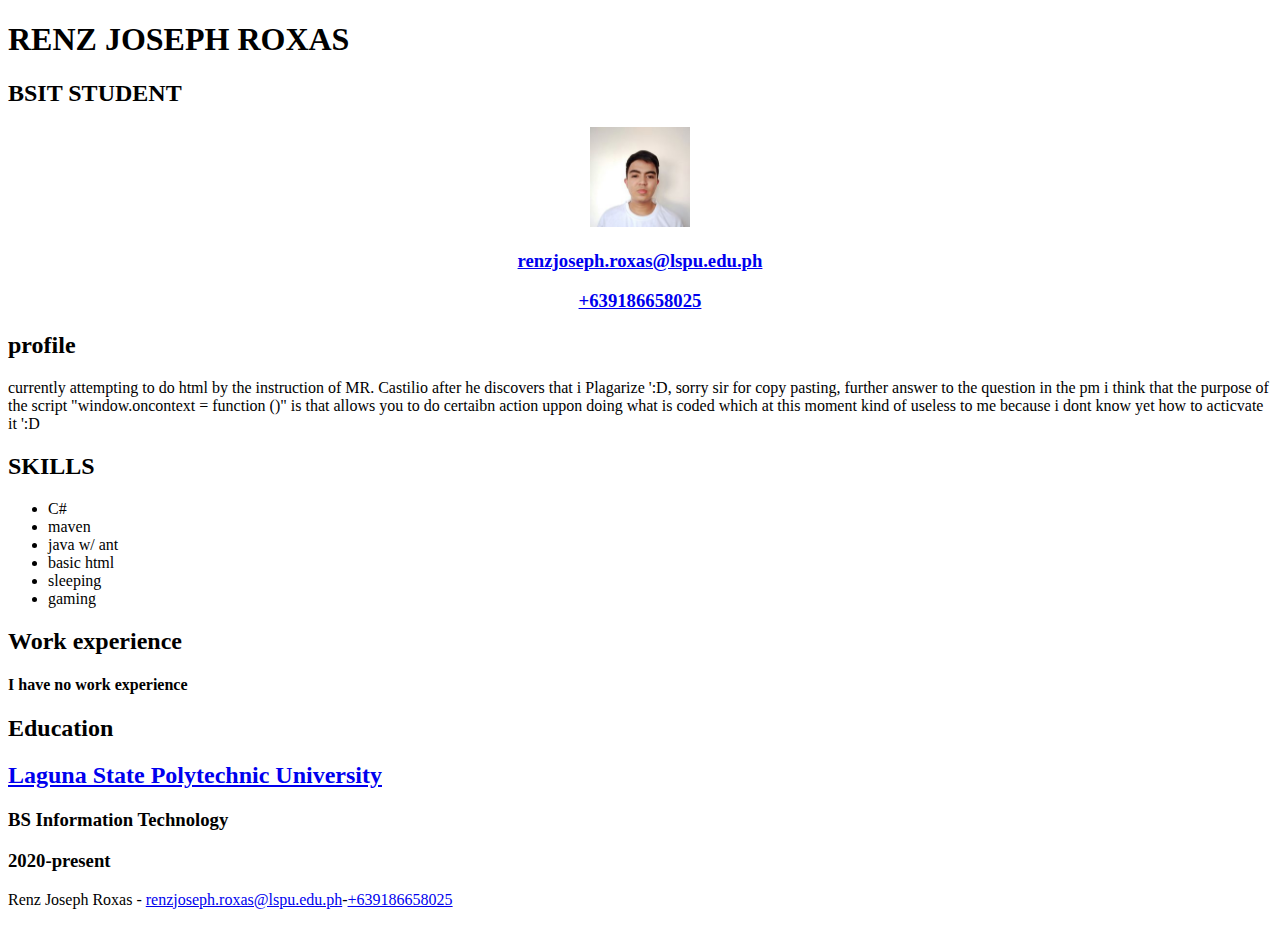
<file: index.html>
<!DOCTYPE html> 
<html>
    <head>
        <title>
            Renz Joseph Roxas|BSIT STUDENT|renzjoseph.roxas@lspu.edu.ph
        </title>
    </head>

    <body>
        
<div id="roxas_attempt_2" class="itep-203">
   <div id="me">
    <div id="organs">
        <div class="head">
            <div class="P Info">
                <h1>RENZ JOSEPH ROXAS</h1>
                <h2>BSIT STUDENT</h2>
            </div>

            <div class="S info">
                <div class="contact" style="text-align: center;">
                    <img src="Roxas, Renz Joseph Y.  (1).jpg" height="100" width="100">
                    <h3><a href="mailto:renzjoseph.roxas@lspu.edu.ph">renzjoseph.roxas@lspu.edu.ph</a></h3>
                    <h3><a href="tel:+639186658025">+639186658025</a></h3>
                </div>
            </div>
         </div> 
    </div>
    <div id="body">
        <div id="chest">
            <div class="heart">
                <div class="blood">
                    <div class="genes">
                        <h2>profile</h2>
                    </div>
                    <div class="cells">
                        <p class="" style="font-size: medium;">
                            currently attempting to do html by the instruction of MR. Castilio after he discovers that i Plagarize ':D, sorry sir for copy pasting, further answer to the question in the pm i think that the purpose of the script "window.oncontext = function ()" is that allows you to do certaibn action uppon doing what is coded which at this moment kind of useless to me because i dont know yet how to acticvate it ':D
                        </p>
                    </div>
                </div>
                <div class="skilltree">
                    <div class="skill title">
                        <h2>SKILLS</h2>
                    </div>
                    <div class="skill branch">
                        <ul class="skills">
                            <li>C#</li>
                            <li>maven</li>
                            <li>java w/ ant</li>
                            <li>basic html</li>
                            <li>sleeping</li>
                            <li>gaming</li>
                        </ul>
            </div>

        </div>
        <div class="lower">
            <div class="practices">
                <h2>Work experience</h2>

            </div>
            <div class="job" >
                <h4>I have no work experience</h4>
            </div>
        </div>
    </div>
        <div class="feet">
            <h2> Education</h2>
        </div>
        <div class="educ info">
            <a href="https://lspu.edu.ph/" target="_blank"> <h2>Laguna State Polytechnic University</h2></a>
            <h3>BS Information Technology</h3>
            <h3>2020-present</h3>
        </div>
    </div>
    </div>
    </div>
    </div>
    <div>
        <p>Renz Joseph Roxas - <a href="mailto:renzjoseph.roxas@lspu.edu.ph">renzjoseph.roxas@lspu.edu.ph</a>-<a href="cel:+629186658025">+639186658025</a></p>
    </div>
    </body>
</html>
</file>
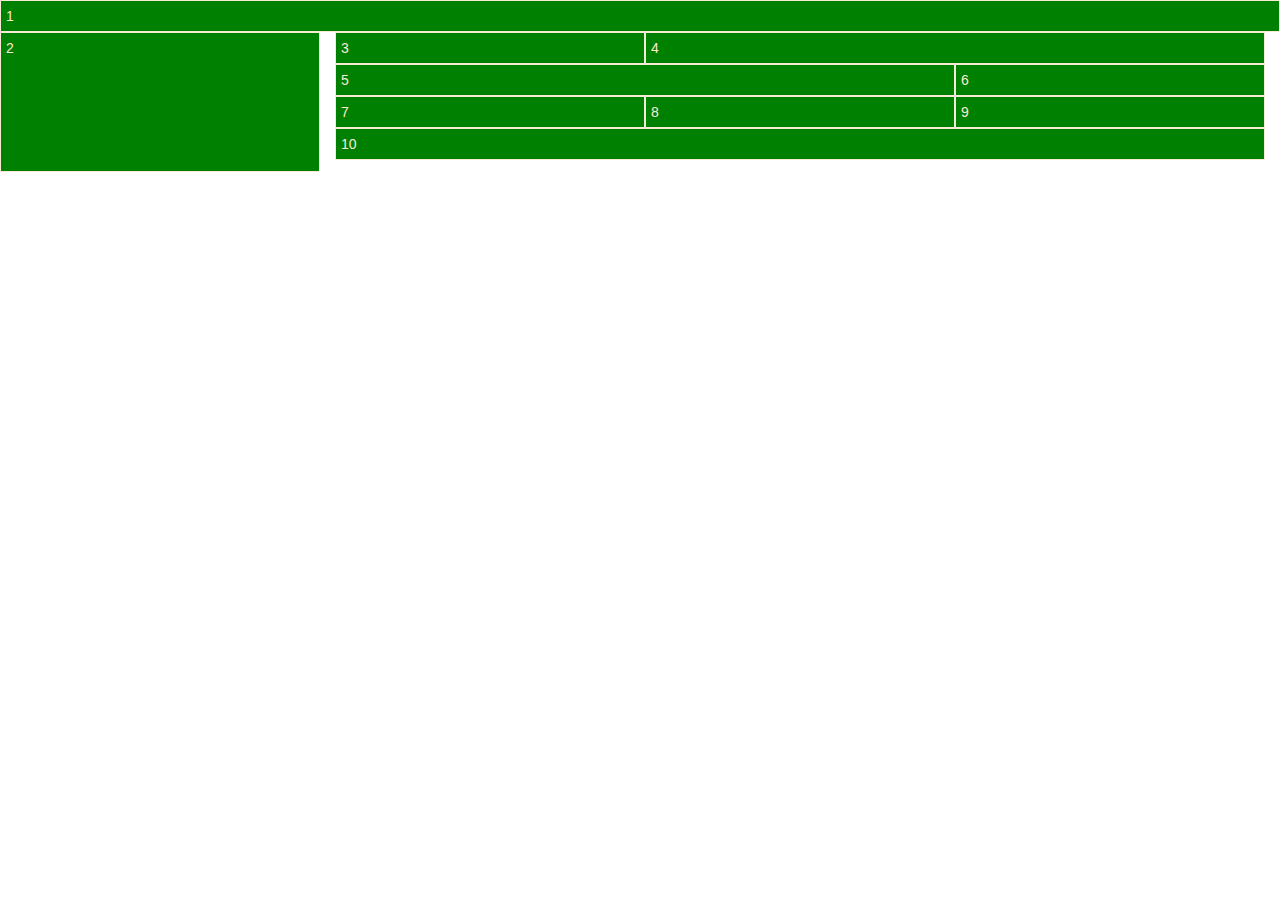
<file: activity6/index.html>
<!DOCTYPE html>
<html lang="en">
<head>
  <title>Bootstrap Example</title>
  <meta charset="utf-8">
  <meta name="viewport" content="width=device-width, initial-scale=1">
  <link rel="stylesheet" href="https://maxcdn.bootstrapcdn.com/bootstrap/3.4.1/css/bootstrap.min.css">
  <script src="https://ajax.googleapis.com/ajax/libs/jquery/3.6.0/jquery.min.js"></script>
  <script src="https://maxcdn.bootstrapcdn.com/bootstrap/3.4.1/js/bootstrap.min.js"></script>
</head>
<style>
    body{
        min-height: auto;
        min-width: auto;
        color: antiquewhite;
    }
    .div1,.div2{
        border: 1px;
        border-style: solid;
        border-color: antiquewhite;
        padding: 5px;
        background-color: green;
    
    }
    .div1{
        position:static;
    }
    .div2{
        height:140px;
    }
    .item{
        border: 1px;
        border-style: solid;
        border-color: antiquewhite;
        padding: 5px;
        background-color: green;
    }

</style>

<body>

<div class="container-fluid">
  
  <div class="row">
    <div class="div1 col-sm-12">1</div>
    <div class="div2 col-sm-3" >2</div>
    <div class="div3 col-sm-9">
        <div class="item col-sm-4">3</div>
        <div class="item col-sm-8" >4</div>
    </div>
    <div class="div4 col-sm-9">
        <div class="item col-sm-8">5</div>
        <div class="item col-sm-4">6</div>
    </div>
    <div class="div5 col-sm-9">
        <div class="item col-sm-4">7</div>
        <div class="item col-sm-4">8</div>
        <div class="item col-sm-4">9</div>
    </div>
    <div class="div6 col-sm-9">
        <div class="item col-sm-12">10</div>
    </div>
  </div>
</div>

</body>
</html>
</file>
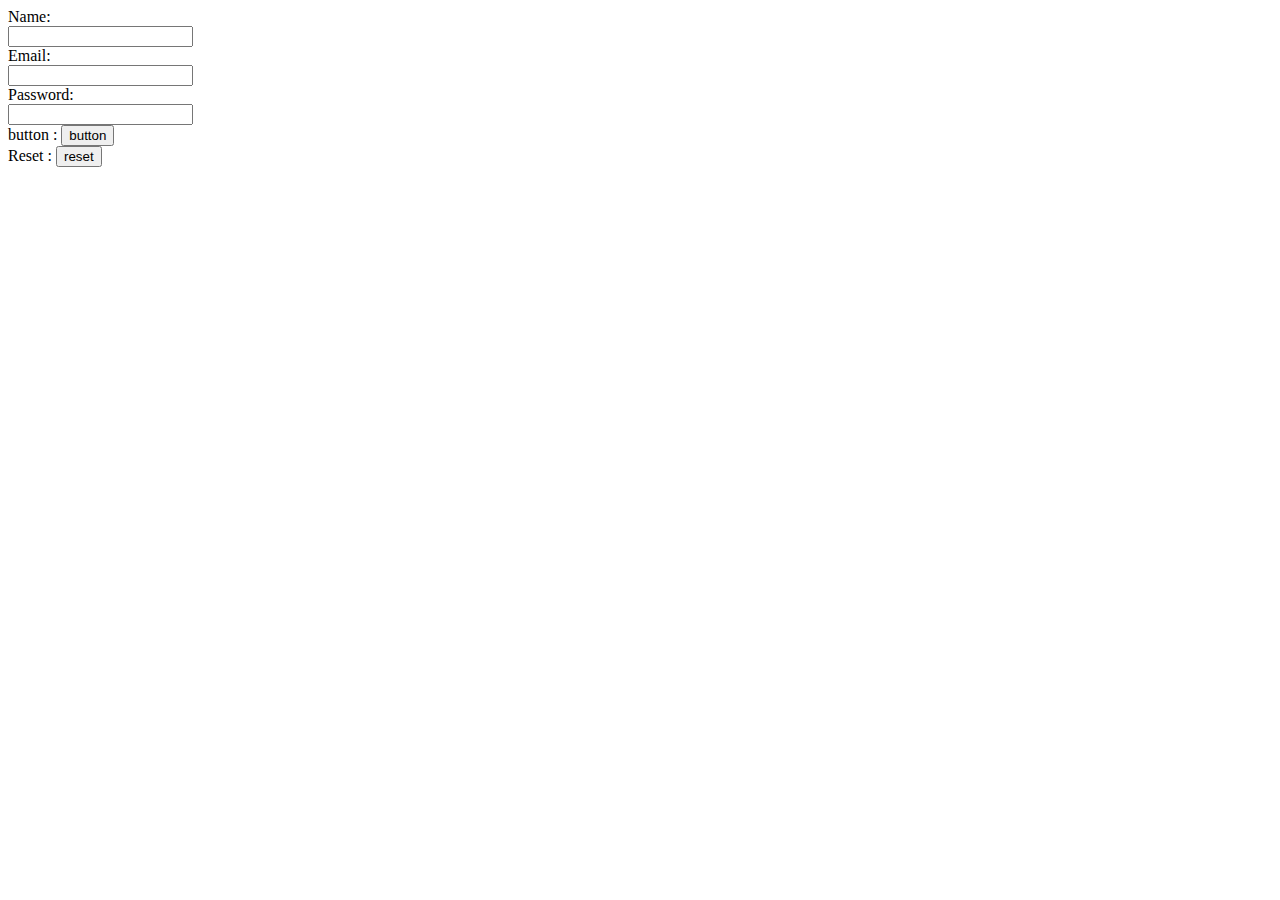
<file: forms.html>
<!DOCTYPE html>
    <html>
    	<head>
		<title>HTML FORMS</title>
	</head>
	<body>
		<div>
			<form>
				<label for="text">Name:</label><br>
				<input type="text" id="text" name="text"><br>
						
				<label for="email">Email:</label><br>
				<input type="email" id="email" name="email"><br>
						
				<label for="pass">Password:</label><br>
				<input type="password" id="password" name="pass"><br>
	
		        button : <input type="button" onclick="document.location='Untitled-2.html'" value="button"><br>
		        Reset : <input type="reset" value="reset"><br>
			</form>
	</body>
    </html>
</file>
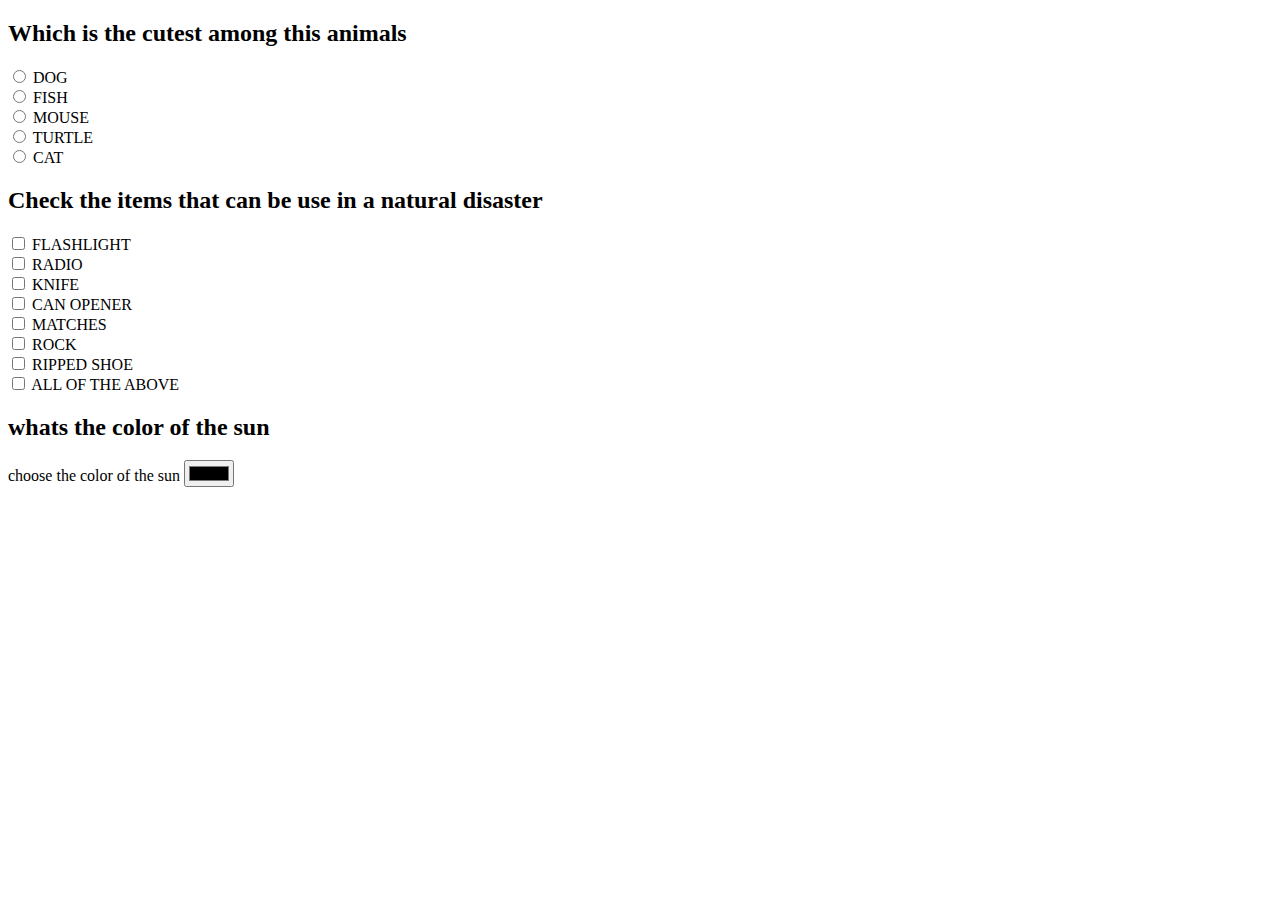
<file: Untitled-2.html>
<!DOCTYPE html>
    <html>
    	<head>
		<title>HTML FORMS</title>
	</head>
	<body>
		<div>
			<form>
				
				<h2>Which is the cutest among this animals</h2>
				<input type="radio" id="radio" name="dog">
				<label for="dog">DOG</label><br>
				<input type="radio" id="radio" name="fish">
				<label for="fish">FISH</label><br>
				<input type="radio" id="radio" name="mouse">
				<label for="mouse">MOUSE</label><br>
				<input type="radio" id="radio" name="turtle">
				<label for="turtle">TURTLE</label><br>
				<input type="radio" id="radio" name="cat">
				<label for="cat">CAT</label><br>
				
				<h2>Check the items that can be use in a natural disaster</h2>
				<input type="checkbox" id="checkbox" name="flashlight" value="light">
				<label for"flashlight">FLASHLIGHT</label><br>
				<input type="checkbox" id="checkbox" name="radio" value="signal">
				<label for"radio">RADIO</label><br>
				<input type="checkbox" id="checkbox" name="knife" value="weapon">
				<label for"knife">KNIFE</label><br>
				<input type="checkbox" id="checkbox" name="can-opener" value="utility">
				<label for"can-opener">CAN OPENER</label><br>
				<input type="checkbox" id="checkbox" name="matches" value="utility">
				<label for"matches">MATCHES</label><br>
				<input type="checkbox" id="checkbox" name="rocks" value="nothing">
				<label for"rocks">ROCK</label><br>
				<input type="checkbox" id="checkbox" name="broken-shoe" value="nothing">
				<label for"broken-shoe">RIPPED SHOE</label><br>
				<input type="checkbox" id="checkbox" name="all" value="all">
				<label for"all">ALL OF THE ABOVE</label><br>
				 
				<h2>whats the color of the sun</h2>
                <label for="csun">choose the color of the sun</label>
                <input type="color" id="csun" name="csun">
			</form>
	</body>
    </html>
</file>
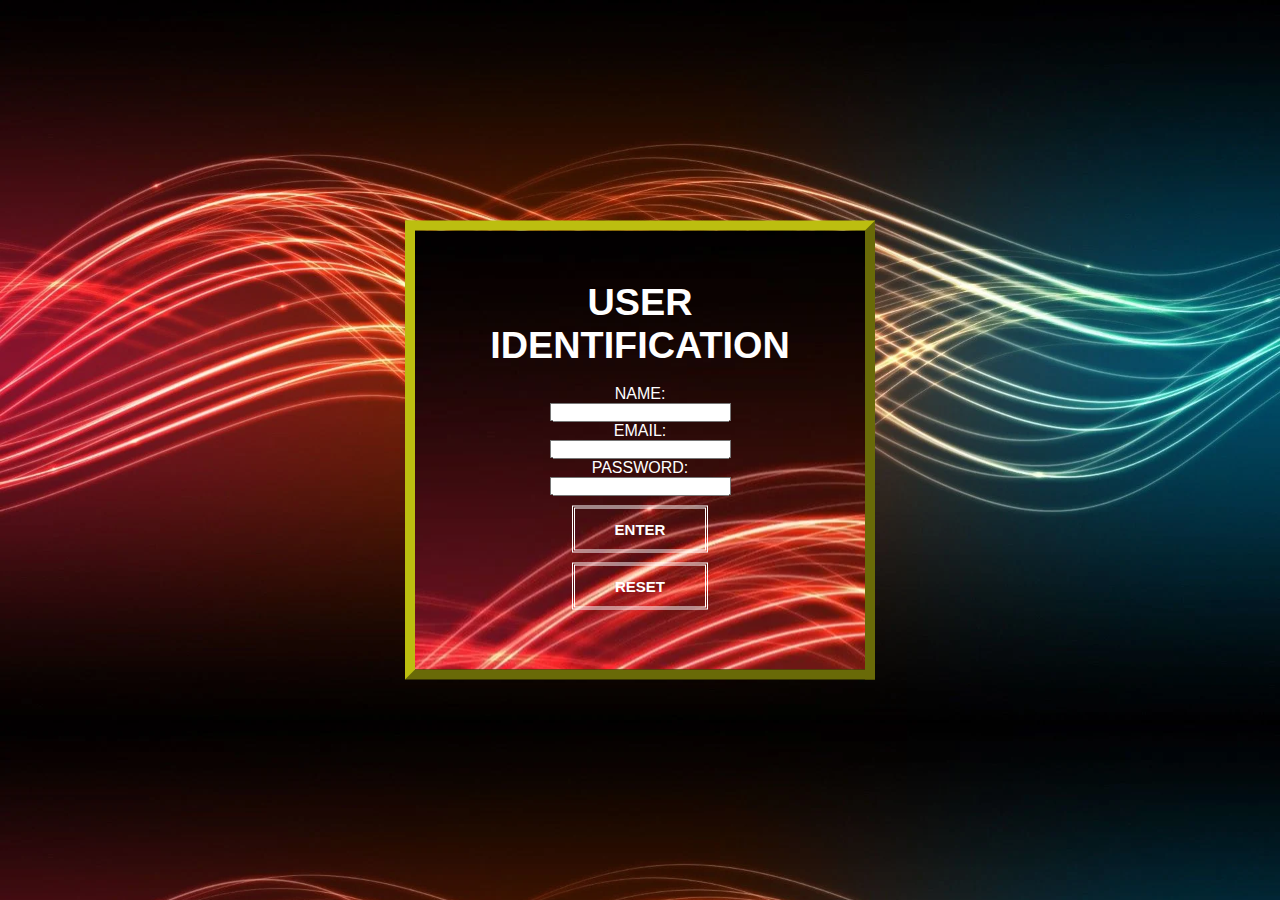
<file: Activity-3-OnlineCV/forms.html>
<!DOCTYPE html>
    <html>
    	<head>
			<link rel="stylesheet" href="formstyle.css">
			<title>HTML FORMS</title>
		</head>
	<body>
		<div>
			<form class="interface">
				<h1>User Identification</h1><br>
				<label for="text">Name:</label><br>
				<input type="text" id="text" name="text"><br>
						
				<label for="email">Email:</label><br>
				<input type="email" id="email" name="email"><br>
						
				<label for="pass">Password:</label><br>
				<input type="password" id="password" name="pass"><br>
	
		        <button type="submit" name="enter" onclick="document.location='content.html'" value="button">ENTER</button>
		        <button type="reset" value="reset">RESET</button>
			</form>
	</body>
    </html>
</file>
<file: Activity-3-OnlineCV/formstyle.css>
*{
    margin: 0%;
    padding: 0%;
    font-family: 'Quicksand', sans-serif;
}
body{
    background: url(bgform.png);
    background-size:cover;
}
.interface{
    width: 350px;
    padding: 50px;
    position: absolute;
    top: 50%;
    left: 50%;
    transform:translate(-50%, -50%) ;
    background-image: url(bgform.png);
    text-align: center;
    border: 5px solid rgb(188, 190, 16);
    border-style: outset ;
    border-width: 10px;
}
.interface h1{
    color: white;
    text-transform: uppercase;
    font-weight: 700;
}
.interface label[for="text"], .interface label[for="email"],.interface label[for="pass"]{
    color:white; 
    text-transform: uppercase;
    align-self: auto;
}
.interface input[for="text"], .interface input[for="email"],.interface input[for="pass"]{
    text-align: center;
    background: none;
    margin: 20px auto;
    border: 3px solid rgba(255, 255, 255, 0.986);
    display: block;
    padding: 14px 90px;
    outline: none;
    color: white;
    border-style: double;
    transition: 0.2s;
}
.interface input[type="text"]:focus, .interface input[type="username"]:focus{
    border-color: chocolate;
}
.interface button[type="submit"],.interface button[type="reset"]{

    text-align: center;
    background: none;
    margin: 10px auto;
    border: 3px solid white;
    display: block;
    padding: 12px 40px;
    outline: none;
    color: white;
    border-style: double;
    transition: 0.2s;
    cursor: pointer;
    font-size: 15px;
    font-weight: bold;
}
.interface button[type="submit"]:hover,.interface button[type="reset"]:hover{
    background: rgb(230, 38, 12);
    color: black;
    
}
.interface h1{
    font-size: 1cm;
}
.form-input-label{
    text-align: left;
    font-size: 15px;
    color: white;
    margin: 5px 0;
    font-weight: bold;
}
.interface input::placeholder{
    color: white;
    font-size: 13px;
}
</file>
